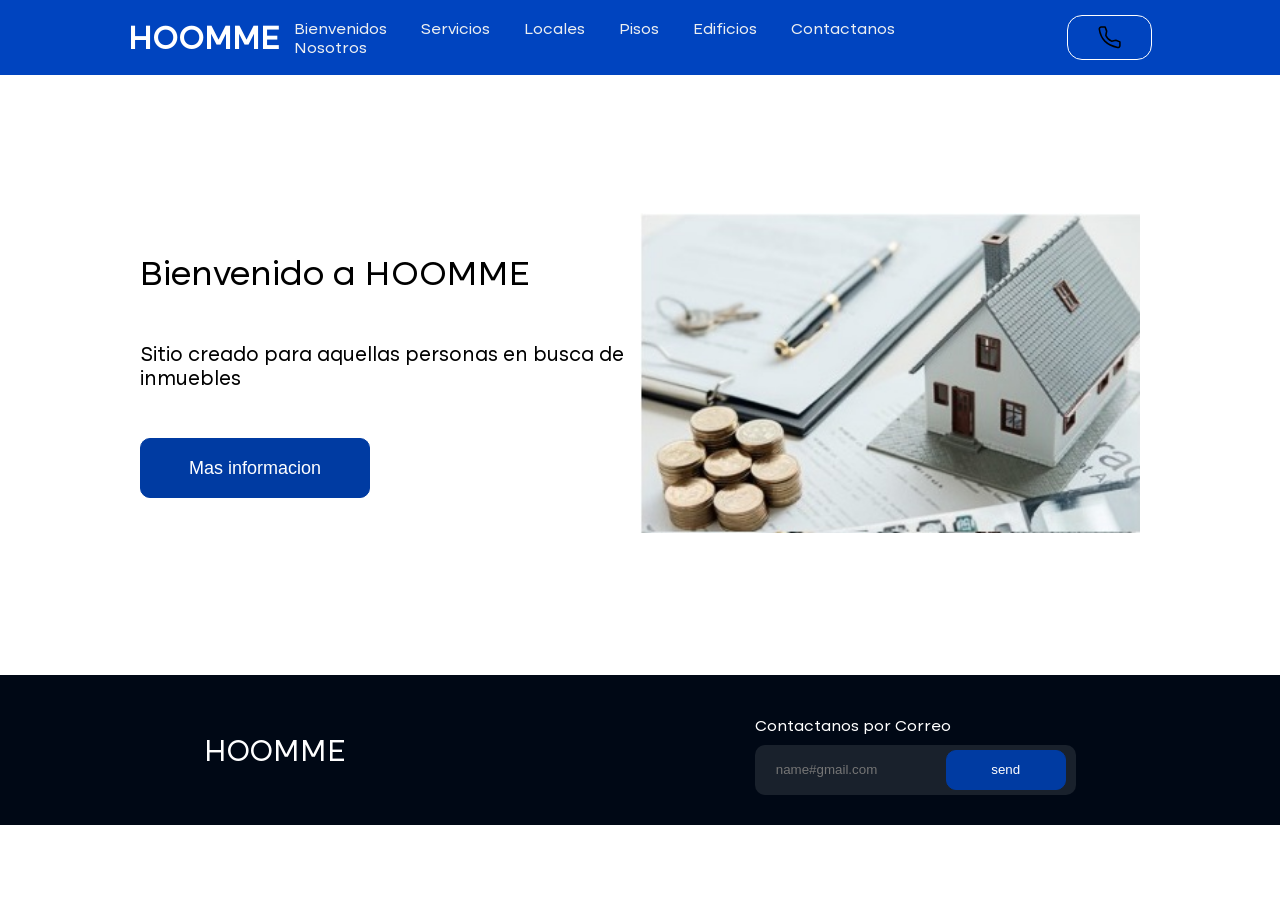
<file: ventaCasas/index.html>
<!DOCTYPE html>
<html lang="en">
<head>
    <meta charset="UTF-8">
    <meta name="viewport" content="width=device-width, initial-scale=1.0">
    <title>HOOMME</title>
    <link rel="stylesheet" href="src/controlador/css/style.css">
    <link rel="stylesheet" href="src/controlador/css/style_cuerpo.css">
    <link rel="stylesheet" href="src/controlador/css/fuente.css">
    <link rel="shortcut icon" href="src/controlador/img/casa.ico" type="image/x-icon">
</head>
<body>
    <header class="header">
        <div class="logo">
            <h1>HOOMME</h1>
        </div>
        <nav>
            <ul class="nav-links">
                <li><a href="index.html">Bienvenidos</a></li>
                <li><a href="src/vistas/servicios.html">Servicios</a></li>
                <li><a href="src/vistas/locales.html">Locales</a></li>
                <li><a href="src/vistas/pisos.html">Pisos</a></li>
                <li><a href="src/vistas/edificios.html">Edificios</a></li>
                <li><a href="src/vistas/contactanos.html">Contactanos</a></li>
                <li><a href="src/vistas/nosotros.html">Nosotros</a></li>
            </ul>

        </nav>
        <a href="" ><div class="btn"><img src="src/controlador/img/9042869_phone_icon.svg" width="25px"></div></a>
    </header>
    <div class="cuerpo">
        <div class="informacion">
            <p class="titulo">Bienvenido a HOOMME</p>
            <br><br>
            <p>Sitio creado para aquellas personas en busca de inmuebles</p>
            <br><br>
            <a href="#"><input type="submit" value="Mas informacion" class="submit_btn"></a>
        </div>
        <div class="informacion_imagen"><img src="src/controlador/img/casa.jpg" width="500px"></div>
    </div>
    <footer>
        <p class="titulo">HOOMME</p>
        <div>
            <p class="Contactanos">Contactanos por Correo</p>
            <div class="correo">
                <input type="text" placeholder="name#gmail.com" class="correo_usuario">
                <input type="submit" value="send" class="enviar">
            </div>
            
        </div>
    </footer>
</body>
</html>
</file>
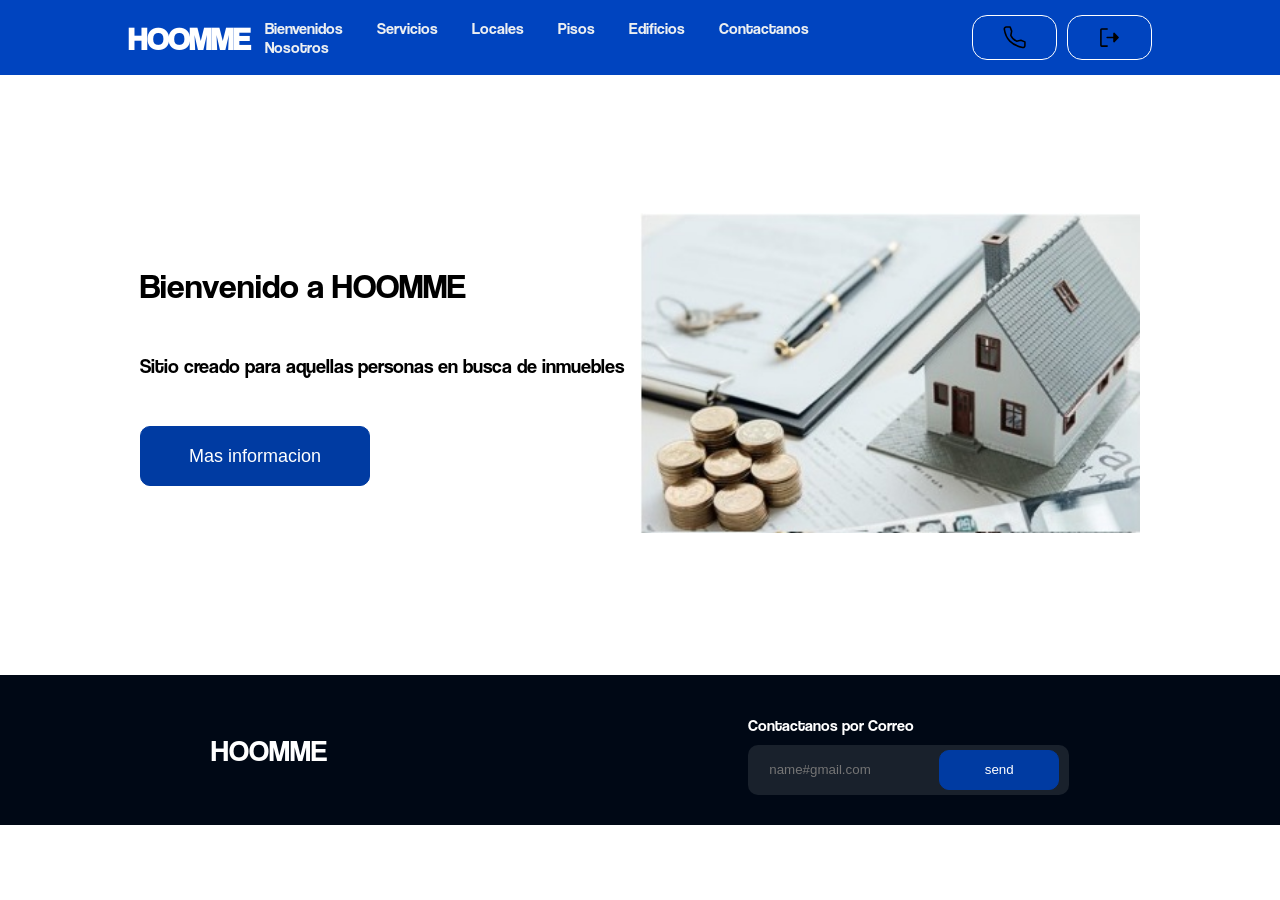
<file: ventaCasas/src/vistas/bienvenidos.html>
<!DOCTYPE html>
<html lang="en">
<head>
    <meta charset="UTF-8">
    <meta name="viewport" content="width=device-width, initial-scale=1.0">
    <title>HOOMME</title>
    <link rel="stylesheet" href="../controlador/css/style.css">
    <link rel="stylesheet" href="../controlador/css/style_cuerpo.css">
    <link rel="stylesheet" href="../controlador/css/font.css">
    <link rel="shortcut icon" href="../controlador/img/casa.ico" type="image/x-icon">
    <style>
        .logo a{
            text-decoration: none;
            color: white;
        }
    </style>
</head>
<body>
    <header class="header">
        <div class="logo">
            <a href="index.php"><h1>HOOMME</h1></a>
        </div>
        <nav>
            <ul class="nav-links">
                <li><a href="bienvenidos.html">Bienvenidos</a></li>
                <li><a href="servicios.html">Servicios</a></li>
                <li><a href="locales.php">Locales</a></li>
                <li><a href="pisos.php">Pisos</a></li>
                <li><a href="edificios.php">Edificios</a></li>
                <li><a href="contactanos.php">Contactanos</a></li>
                <li><a href="nosotros.html">Nosotros</a></li>
            </ul>

        </nav>
        <a href="" ><div class="btn" style="margin-right: 10px;"><img src="../controlador/img/9042869_phone_icon.svg" width="25px"></div></a>
        <a href="../controlador/cerrarsesion.php" ><div class="btn"><img src="../controlador/img/out.svg" width="25px"></div></a>

    </header>
    <div class="cuerpo">
        <div class="informacion">
            <p class="titulo">Bienvenido a HOOMME</p>
            <br><br>
            <p>Sitio creado para aquellas personas en busca de inmuebles</p>
            <br><br>
            <a href="#"><input type="submit" value="Mas informacion" class="submit_btn"></a>
        </div>
        <div class="informacion_imagen"><img src="../controlador/img/casa.jpg" width="500px"></div>
    </div>
    <footer>
        <p class="titulo">HOOMME</p>
        <div>
            <p class="Contactanos">Contactanos por Correo</p>
            <div class="correo">
                <input type="text" placeholder="name#gmail.com" class="correo_usuario">
                <input type="submit" value="send" class="enviar">
            </div>
            
        </div>
    </footer>
</body>
</html>
</file>
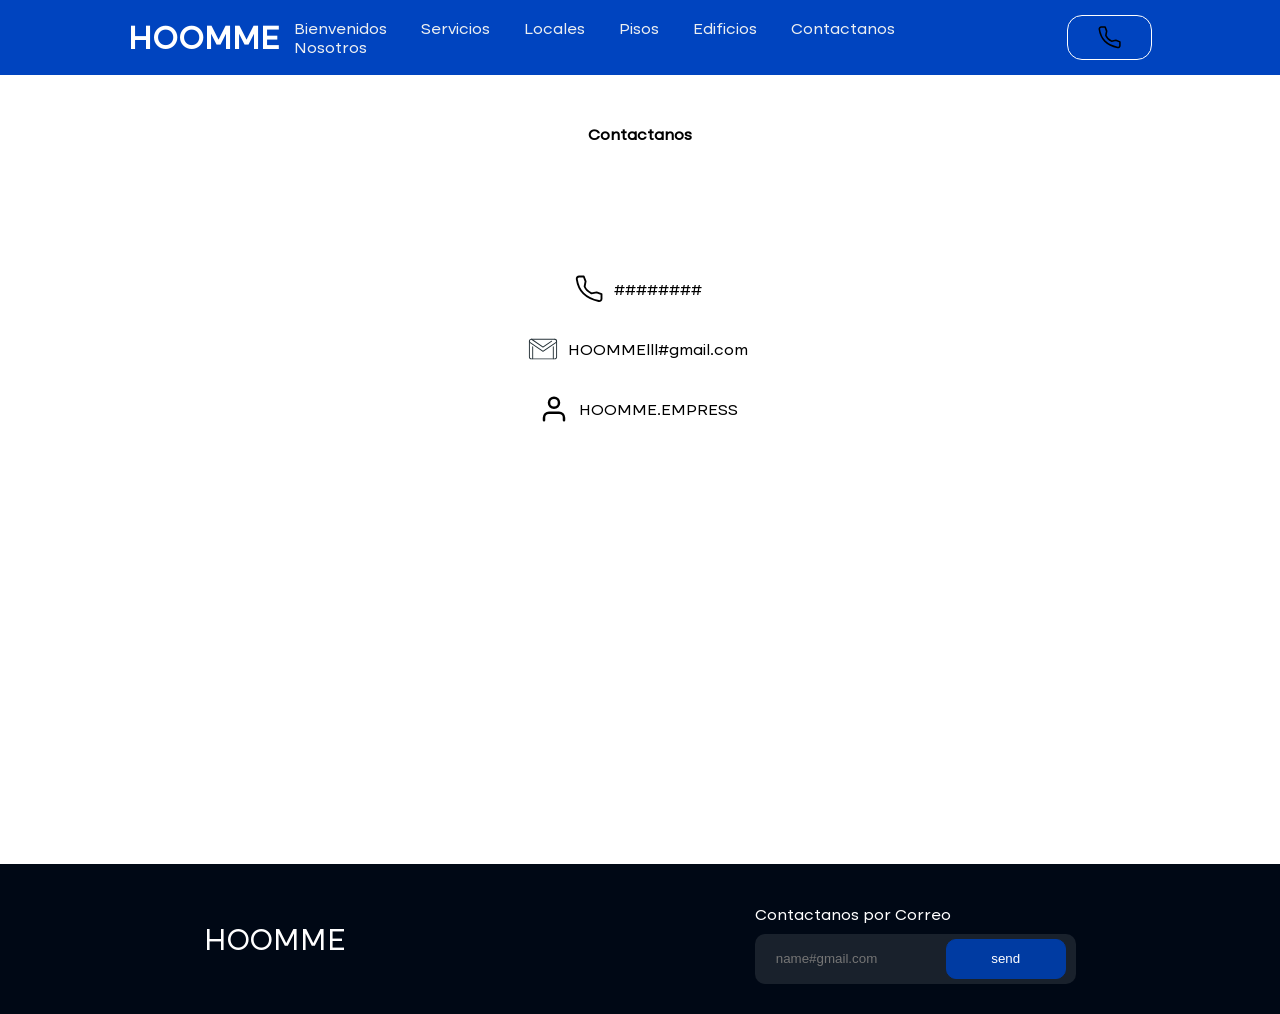
<file: ventaCasas/src/vistas/contactanos.html>
<!DOCTYPE html>
<html lang="es">
<head>
    <meta charset="UTF-8">
    <meta name="viewport" content="width=device-width, initial-scale=1.0">
    <title>HOOMME</title>
    <link rel="stylesheet" href="../controlador/css/style.css">
    <link rel="stylesheet" href="../controlador/css/style_servicios.css">
    <link rel="stylesheet" href="../controlador/css/fuente.css">
    <link rel="shortcut icon" href="../controlador/img/casa.ico" type="image/x-icon">
    <style>
        .cuerpo{
            height: 570px;
        }
        .contenedor_contacto{
            display: flex;
            justify-content: center;
            align-items: center;
            width: 95%;
            margin: 30px;
        }
        .contenedor_contacto img{
            margin-right: 10px;
        }
        .cuerpo{
            display: inline-block;
        }
    </style>
</head>
<body>
    <header class="header">
        <div class="logo">
            <h1>HOOMME</h1>
        </div>
        <nav>
            <ul class="nav-links">
                <li><a href="../../index.html">Bienvenidos</a></li>
                <li><a href="servicios.html">Servicios</a></li>
                <li><a href="locales.html">Locales</a></li>
                <li><a href="pisos.html">Pisos</a></li>
                <li><a href="edificios.html">Edificios</a></li>
                <li><a href="contactanos.html">Contactanos</a></li>
                <li><a href="nosotros.html">Nosotros</a></li>
            </ul>

        </nav>
        <a href="" ><div class="btn"><img src="../controlador/img/9042869_phone_icon.svg" width="25px"></div></a>
    </header>
    <div class="titulo_pagina">
        <center>
            <b>Contactanos</b>
        </center>
        
    </div>
    <div class="cuerpo">
        
        <div class="contenedor_contacto">
            <img src="../controlador/img/9042869_phone_icon.svg" width="30px">
            <p>########</p>
        </div>
        <div class="contenedor_contacto">
            <img src="../controlador/img/email.svg" width="30px">
            <p>HOOMMElll#gmail.com</p>
        </div>
        <div class="contenedor_contacto">
            <img src="../controlador/img/user.svg" width="30px">
            <p>HOOMME.EMPRESS</p>
        </div>
        
    </div>
    <footer>
        <p class="titulo">HOOMME</p>
        <div>
            <p class="Contactanos">Contactanos por Correo</p>
            <div class="correo">
                <input type="text" placeholder="name#gmail.com" class="correo_usuario">
                <input type="submit" value="send" class="enviar">
            </div>
            
        </div>
    </footer>
</body>
</html>
</file>
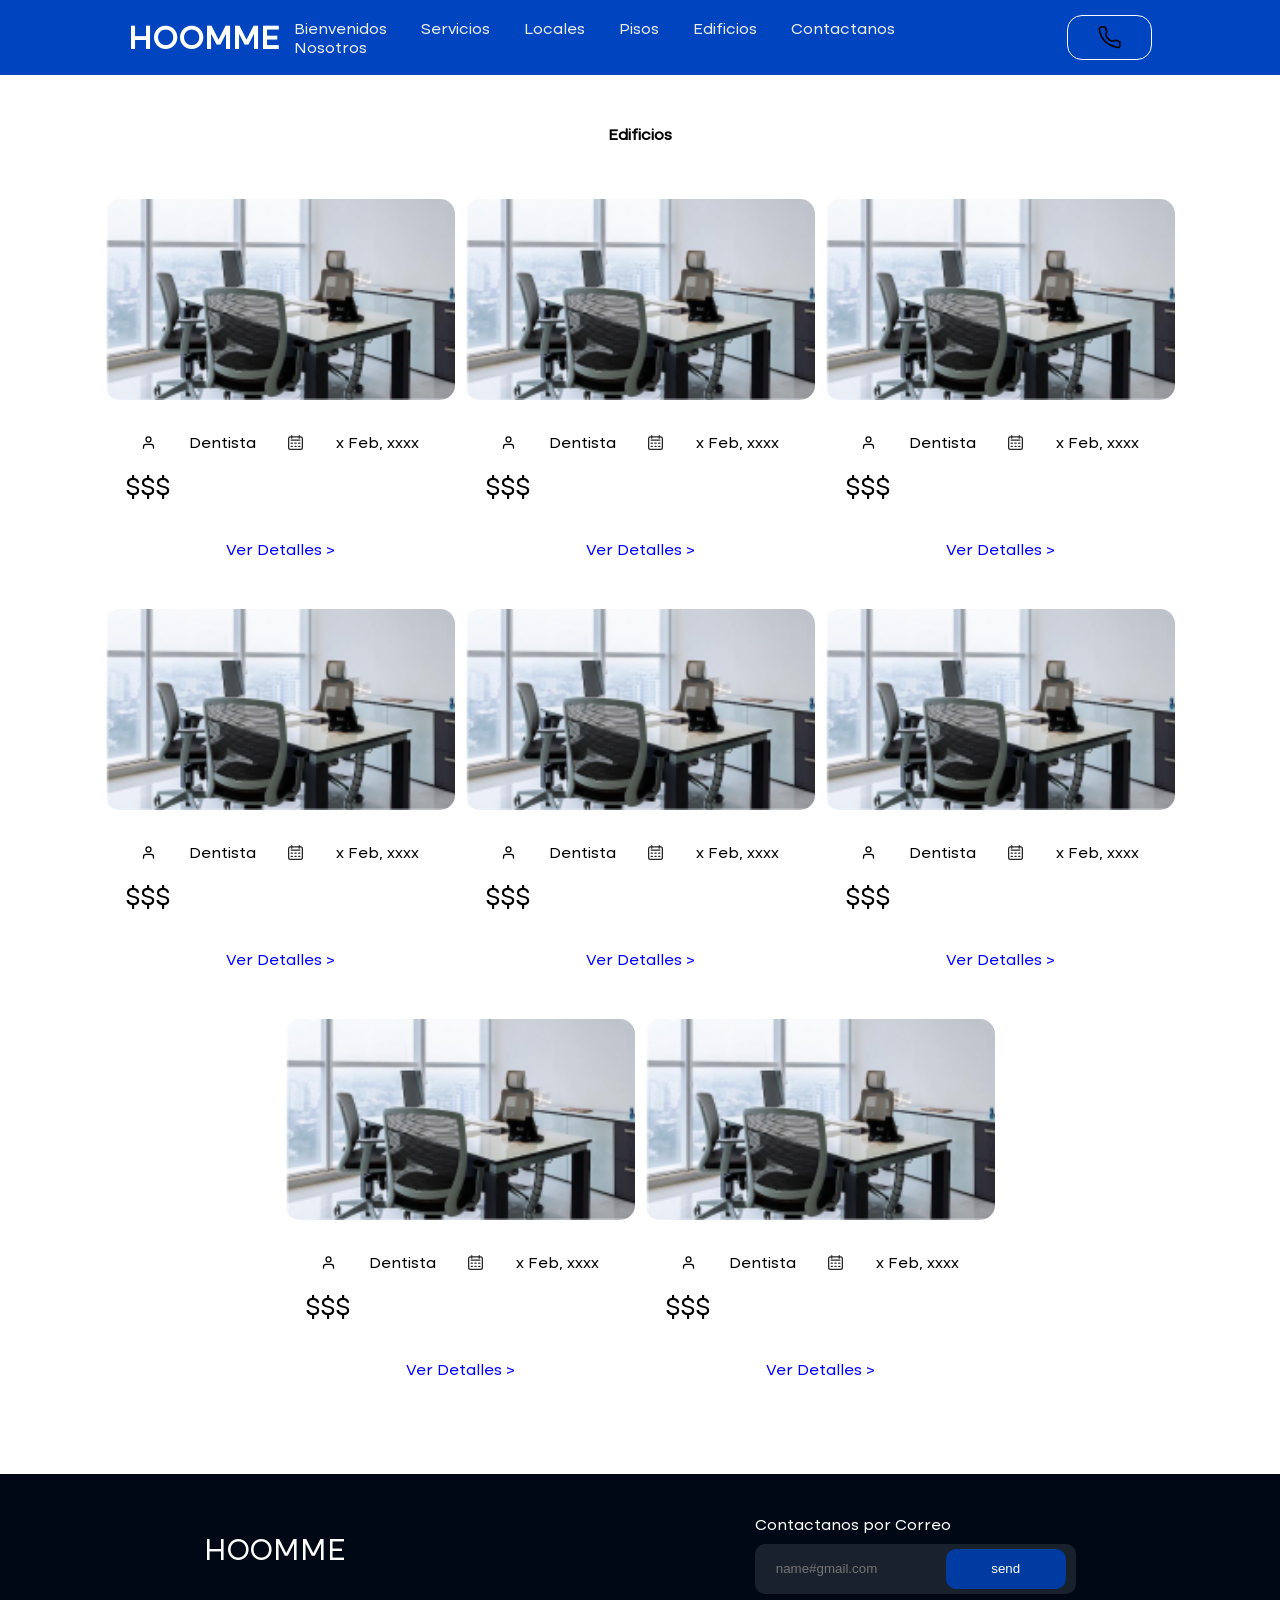
<file: ventaCasas/src/vistas/edificios.html>
<!DOCTYPE html>
<html lang="es">
<head>
    <meta charset="UTF-8">
    <meta name="viewport" content="width=device-width, initial-scale=1.0">
    <title>HOOMME</title>
    <link rel="stylesheet" href="../controlador/css/style.css">
    <link rel="stylesheet" href="../controlador/css/style_servicios.css">
    <link rel="stylesheet" href="../controlador/css/fuente.css">
    <link rel="shortcut icon" href="../controlador/img/casa.ico" type="image/x-icon">
    <style>
        .informacion_carta{
            display: flex;
            justify-content: space-around;
            align-items: center;
        }
        .titulo_local{
            font-size: 25px;
        }
        .informacion{
            margin: 10px 20px 10px 20px;
        }
        .carta{
            border-radius: 15px;
        }
        .carta_img{
            border-radius: 15px;
        }
        .carta:hover{
            background-color: lightgray;
            transition: .5s;
        }
    </style>
</head>
<body>
    <header class="header">
        <div class="logo">
            <h1>HOOMME</h1>
        </div>
        <nav>
            <ul class="nav-links">
                <li><a href="../../index.html">Bienvenidos</a></li>
                <li><a href="servicios.html">Servicios</a></li>
                <li><a href="locales.html">Locales</a></li>
                <li><a href="pisos.html">Pisos</a></li>
                <li><a href="edificios.html">Edificios</a></li>
                <li><a href="contactanos.html">Contactanos</a></li>
                <li><a href="nosotros.html">Nosotros</a></li>
            </ul>

        </nav>
        <a href="" ><div class="btn"><img src="../controlador/img/9042869_phone_icon.svg" width="25px"></div></a>
    </header>
    <div class="titulo_pagina">
        <center>
            <b>Edificios</b>
        </center>
        
    </div>
    <div class="cuerpo">
        <div class="cartas">
            <div class="carta">
                <img class="carta_img" src="../controlador/img/ofi1.png" width="350px">
                <br><br>
                <div class="informacion">
                    <div class="informacion_carta">
                        <img src="../controlador/img/user.svg" width="15px">
                        <p>Dentista</p>
                        <img src="../controlador/img/calendar.svg" width="15px">
                        <p>x Feb, xxxx</p>
                    </div>
                    <br>
                    <p class="titulo_local">$$$</p>
                    <br><br>
                    <center><a class="detalles" href="">Ver Detalles ></a></center>
                </div>
                
            </div>
        </div>
        <div class="cartas">
            <div class="carta">
                <img class="carta_img" src="../controlador/img/ofi1.png" width="350px">
                <br><br>
                <div class="informacion">
                    <div class="informacion_carta">
                        <img src="../controlador/img/user.svg" width="15px">
                        <p>Dentista</p>
                        <img src="../controlador/img/calendar.svg" width="15px">
                        <p>x Feb, xxxx</p>
                    </div>
                    <br>
                    <p class="titulo_local">$$$</p>
                    <br><br>
                    <center><a class="detalles" href="">Ver Detalles ></a></center>
                </div>
                
            </div>
        </div>
        <div class="cartas">
            <div class="carta">
                <img class="carta_img" src="../controlador/img/ofi1.png" width="350px">
                <br><br>
                <div class="informacion">
                    <div class="informacion_carta">
                        <img src="../controlador/img/user.svg" width="15px">
                        <p>Dentista</p>
                        <img src="../controlador/img/calendar.svg" width="15px">
                        <p>x Feb, xxxx</p>
                    </div>
                    <br>
                    <p class="titulo_local">$$$</p>
                    <br><br>
                    <center><a class="detalles" href="">Ver Detalles ></a></center>
                </div>
                
            </div>
        </div>
        <div class="cartas">
            <div class="carta">
                <img class="carta_img" src="../controlador/img/ofi1.png" width="350px">
                <br><br>
                <div class="informacion">
                    <div class="informacion_carta">
                        <img src="../controlador/img/user.svg" width="15px">
                        <p>Dentista</p>
                        <img src="../controlador/img/calendar.svg" width="15px">
                        <p>x Feb, xxxx</p>
                    </div>
                    <br>
                    <p class="titulo_local">$$$</p>
                    <br><br>
                    <center><a class="detalles" href="">Ver Detalles ></a></center>
                </div>
                
            </div>
        </div>
        <div class="cartas">
            <div class="carta">
                <img class="carta_img" src="../controlador/img/ofi1.png" width="350px">
                <br><br>
                <div class="informacion">
                    <div class="informacion_carta">
                        <img src="../controlador/img/user.svg" width="15px">
                        <p>Dentista</p>
                        <img src="../controlador/img/calendar.svg" width="15px">
                        <p>x Feb, xxxx</p>
                    </div>
                    <br>
                    <p class="titulo_local">$$$</p>
                    <br><br>
                    <center><a class="detalles" href="">Ver Detalles ></a></center>
                </div>
                
            </div>
        </div>
        <div class="cartas">
            <div class="carta">
                <img class="carta_img" src="../controlador/img/ofi1.png" width="350px">
                <br><br>
                <div class="informacion">
                    <div class="informacion_carta">
                        <img src="../controlador/img/user.svg" width="15px">
                        <p>Dentista</p>
                        <img src="../controlador/img/calendar.svg" width="15px">
                        <p>x Feb, xxxx</p>
                    </div>
                    <br>
                    <p class="titulo_local">$$$</p>
                    <br><br>
                    <center><a class="detalles" href="">Ver Detalles ></a></center>
                </div>
                
            </div>
        </div>
        <div class="cartas">
            <div class="carta">
                <img class="carta_img" src="../controlador/img/ofi1.png" width="350px">
                <br><br>
                <div class="informacion">
                    <div class="informacion_carta">
                        <img src="../controlador/img/user.svg" width="15px">
                        <p>Dentista</p>
                        <img src="../controlador/img/calendar.svg" width="15px">
                        <p>x Feb, xxxx</p>
                    </div>
                    <br>
                    <p class="titulo_local">$$$</p>
                    <br><br>
                    <center><a class="detalles" href="">Ver Detalles ></a></center>
                </div>
                
            </div>
        </div>
        <div class="cartas">
            <div class="carta">
                <img class="carta_img" src="../controlador/img/ofi1.png" width="350px">
                <br><br>
                <div class="informacion">
                    <div class="informacion_carta">
                        <img src="../controlador/img/user.svg" width="15px">
                        <p>Dentista</p>
                        <img src="../controlador/img/calendar.svg" width="15px">
                        <p>x Feb, xxxx</p>
                    </div>
                    <br>
                    <p class="titulo_local">$$$</p>
                    <br><br>
                    <center><a class="detalles" href="">Ver Detalles ></a></center>
                </div>
                
            </div>
        </div>

        
    </div>
    <footer>
        <p class="titulo">HOOMME</p>
        <div>
            <p class="Contactanos">Contactanos por Correo</p>
            <div class="correo">
                <input type="text" placeholder="name#gmail.com" class="correo_usuario">
                <input type="submit" value="send" class="enviar">
            </div>
            
        </div>
    </footer>
</body>
</html>
</file>
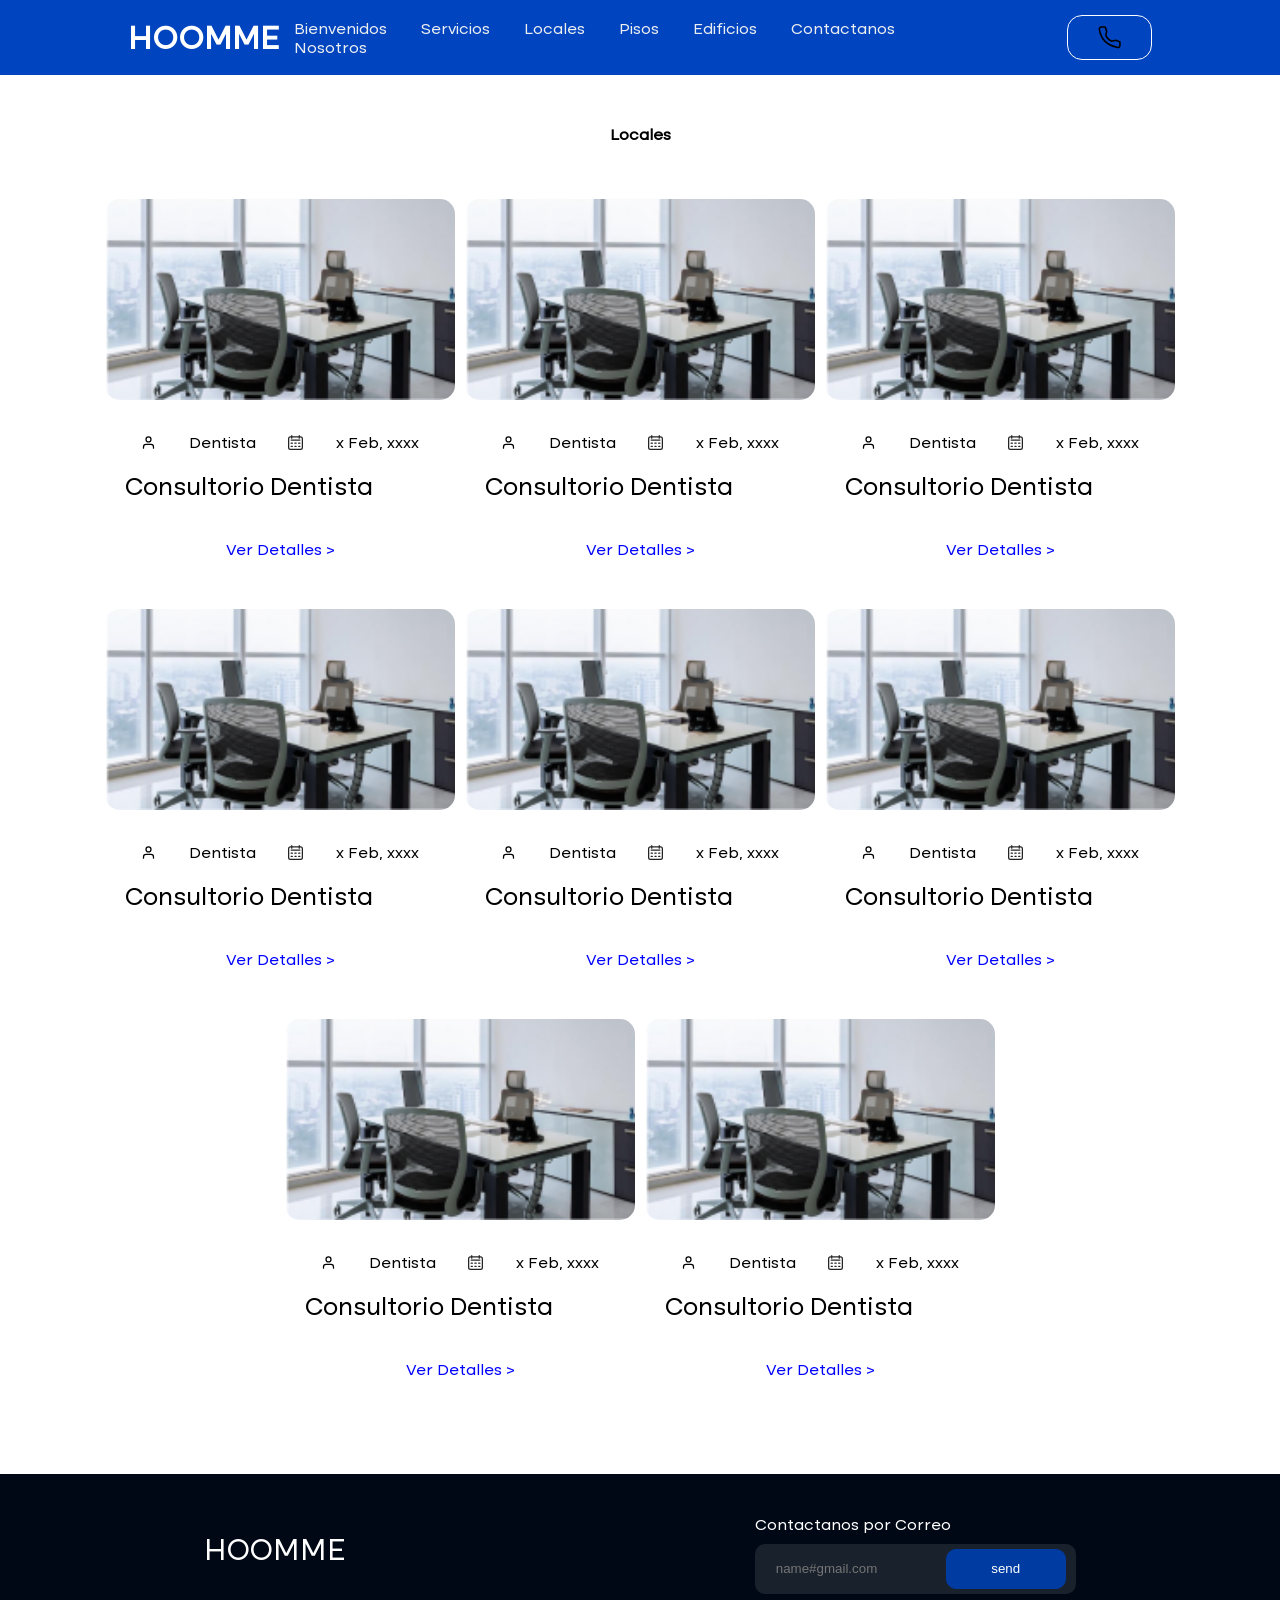
<file: ventaCasas/src/vistas/locales.html>
<!DOCTYPE html>
<html lang="es">
<head>
    <meta charset="UTF-8">
    <meta name="viewport" content="width=device-width, initial-scale=1.0">
    <title>HOOMME</title>
    <link rel="stylesheet" href="../controlador/css/style.css">
    <link rel="stylesheet" href="../controlador/css/style_servicios.css">
    <link rel="stylesheet" href="../controlador/css/fuente.css">
    <link rel="shortcut icon" href="../controlador/img/casa.ico" type="image/x-icon">
    <style>
        .informacion_carta{
            display: flex;
            justify-content: space-around;
            align-items: center;
        }
        .titulo_local{
            font-size: 25px;
        }
        .informacion{
            margin: 10px 20px 10px 20px;
        }
        .carta{
            border-radius: 15px;
        }
        .carta_img{
            border-radius: 15px;
        }
        .carta:hover{
            background-color: lightgray;
            transition: .5s;
        }
    </style>
</head>
<body>
    <header class="header">
        <div class="logo">
            <h1>HOOMME</h1>
        </div>
        <nav>
            <ul class="nav-links">
                <li><a href="../../index.html">Bienvenidos</a></li>
                <li><a href="servicios.html">Servicios</a></li>
                <li><a href="locales.html">Locales</a></li>
                <li><a href="pisos.html">Pisos</a></li>
                <li><a href="edificios.html">Edificios</a></li>
                <li><a href="contactanos.html">Contactanos</a></li>
                <li><a href="nosotros.html">Nosotros</a></li>
            </ul>

        </nav>
        <a href="" ><div class="btn"><img src="../controlador/img/9042869_phone_icon.svg" width="25px"></div></a>
    </header>
    <div class="titulo_pagina">
        <center>
            <b>Locales</b>
        </center>
        
    </div>
    <div class="cuerpo">
        <div class="cartas">
            <div class="carta">
                <img class="carta_img" src="../controlador/img/ofi1.png" width="350px">
                <br><br>
                <div class="informacion">
                    <div class="informacion_carta">
                        <img src="../controlador/img/user.svg" width="15px">
                        <p>Dentista</p>
                        <img src="../controlador/img/calendar.svg" width="15px">
                        <p>x Feb, xxxx</p>
                    </div>
                    <br>
                    <p class="titulo_local">Consultorio Dentista</p>
                    <br><br>
                    <center><a class="detalles" href="">Ver Detalles ></a></center>
                </div>
                
            </div>
        </div>
        <div class="cartas">
            <div class="carta">
                <img class="carta_img" src="../controlador/img/ofi1.png" width="350px">
                <br><br>
                <div class="informacion">
                    <div class="informacion_carta">
                        <img src="../controlador/img/user.svg" width="15px">
                        <p>Dentista</p>
                        <img src="../controlador/img/calendar.svg" width="15px">
                        <p>x Feb, xxxx</p>
                    </div>
                    <br>
                    <p class="titulo_local">Consultorio Dentista</p>
                    <br><br>
                    <center><a class="detalles" href="">Ver Detalles ></a></center>
                </div>
                
            </div>
        </div>
        <div class="cartas">
            <div class="carta">
                <img class="carta_img" src="../controlador/img/ofi1.png" width="350px">
                <br><br>
                <div class="informacion">
                    <div class="informacion_carta">
                        <img src="../controlador/img/user.svg" width="15px">
                        <p>Dentista</p>
                        <img src="../controlador/img/calendar.svg" width="15px">
                        <p>x Feb, xxxx</p>
                    </div>
                    <br>
                    <p class="titulo_local">Consultorio Dentista</p>
                    <br><br>
                    <center><a class="detalles" href="">Ver Detalles ></a></center>
                </div>
                
            </div>
        </div>
        <div class="cartas">
            <div class="carta">
                <img class="carta_img" src="../controlador/img/ofi1.png" width="350px">
                <br><br>
                <div class="informacion">
                    <div class="informacion_carta">
                        <img src="../controlador/img/user.svg" width="15px">
                        <p>Dentista</p>
                        <img src="../controlador/img/calendar.svg" width="15px">
                        <p>x Feb, xxxx</p>
                    </div>
                    <br>
                    <p class="titulo_local">Consultorio Dentista</p>
                    <br><br>
                    <center><a class="detalles" href="">Ver Detalles ></a></center>
                </div>
                
            </div>
        </div>
        <div class="cartas">
            <div class="carta">
                <img class="carta_img" src="../controlador/img/ofi1.png" width="350px">
                <br><br>
                <div class="informacion">
                    <div class="informacion_carta">
                        <img src="../controlador/img/user.svg" width="15px">
                        <p>Dentista</p>
                        <img src="../controlador/img/calendar.svg" width="15px">
                        <p>x Feb, xxxx</p>
                    </div>
                    <br>
                    <p class="titulo_local">Consultorio Dentista</p>
                    <br><br>
                    <center><a class="detalles" href="">Ver Detalles ></a></center>
                </div>
                
            </div>
        </div>
        <div class="cartas">
            <div class="carta">
                <img class="carta_img" src="../controlador/img/ofi1.png" width="350px">
                <br><br>
                <div class="informacion">
                    <div class="informacion_carta">
                        <img src="../controlador/img/user.svg" width="15px">
                        <p>Dentista</p>
                        <img src="../controlador/img/calendar.svg" width="15px">
                        <p>x Feb, xxxx</p>
                    </div>
                    <br>
                    <p class="titulo_local">Consultorio Dentista</p>
                    <br><br>
                    <center><a class="detalles" href="">Ver Detalles ></a></center>
                </div>
                
            </div>
        </div>
        <div class="cartas">
            <div class="carta">
                <img class="carta_img" src="../controlador/img/ofi1.png" width="350px">
                <br><br>
                <div class="informacion">
                    <div class="informacion_carta">
                        <img src="../controlador/img/user.svg" width="15px">
                        <p>Dentista</p>
                        <img src="../controlador/img/calendar.svg" width="15px">
                        <p>x Feb, xxxx</p>
                    </div>
                    <br>
                    <p class="titulo_local">Consultorio Dentista</p>
                    <br><br>
                    <center><a class="detalles" href="">Ver Detalles ></a></center>
                </div>
                
            </div>
        </div>
        <div class="cartas">
            <div class="carta">
                <img class="carta_img" src="../controlador/img/ofi1.png" width="350px">
                <br><br>
                <div class="informacion">
                    <div class="informacion_carta">
                        <img src="../controlador/img/user.svg" width="15px">
                        <p>Dentista</p>
                        <img src="../controlador/img/calendar.svg" width="15px">
                        <p>x Feb, xxxx</p>
                    </div>
                    <br>
                    <p class="titulo_local">Consultorio Dentista</p>
                    <br><br>
                    <center><a class="detalles" href="">Ver Detalles ></a></center>
                </div>
                
            </div>
        </div>

        
    </div>
    <footer>
        <p class="titulo">HOOMME</p>
        <div>
            <p class="Contactanos">Contactanos por Correo</p>
            <div class="correo">
                <input type="text" placeholder="name#gmail.com" class="correo_usuario">
                <input type="submit" value="send" class="enviar">
            </div>
            
        </div>
    </footer>
</body>
</html>
</file>
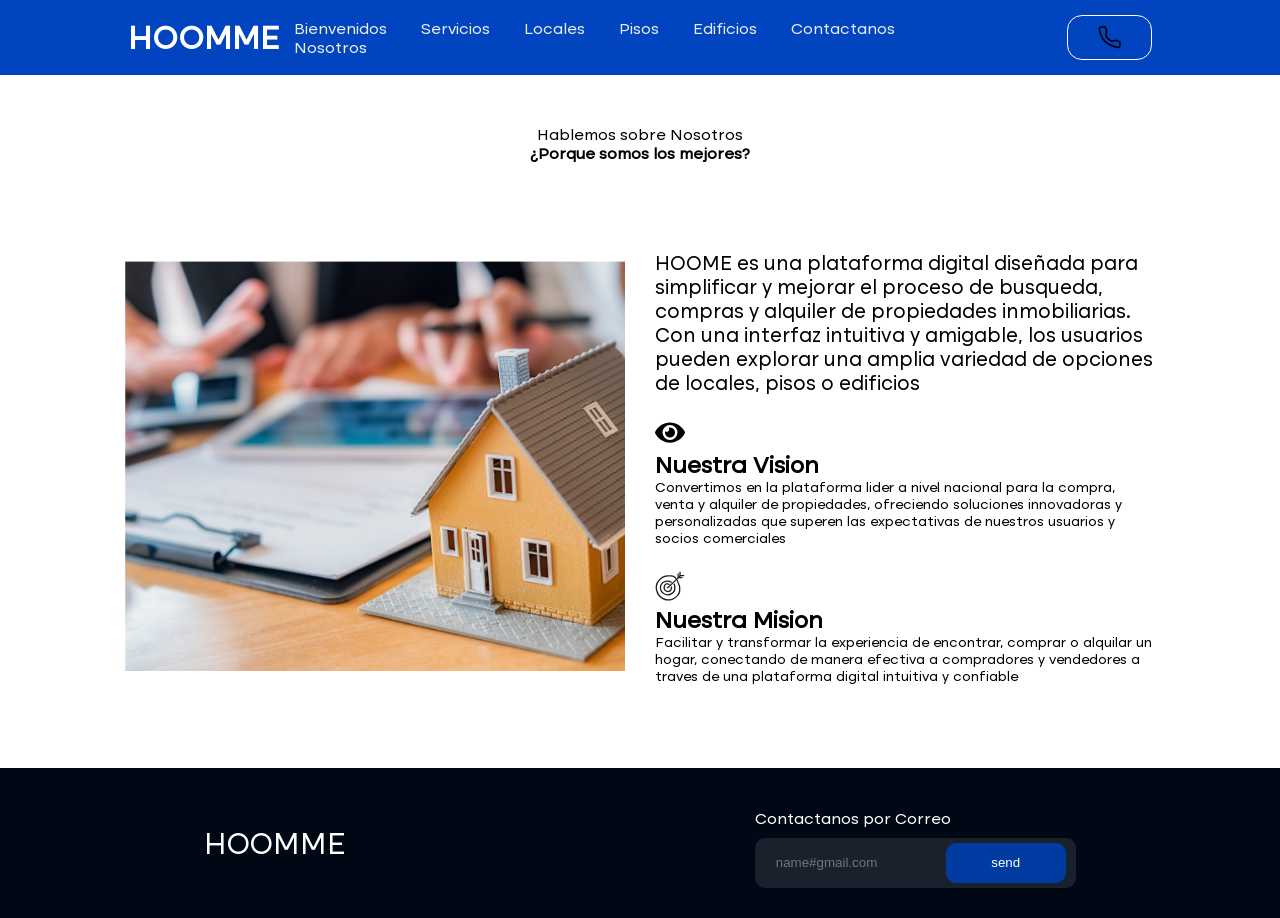
<file: ventaCasas/src/vistas/nosotros.html>
<!DOCTYPE html>
<html lang="es">
<head>
    <meta charset="UTF-8">
    <meta name="viewport" content="width=device-width, initial-scale=1.0">
    <title>HOOMME</title>
    <link rel="stylesheet" href="../controlador/css/style.css">
    <link rel="stylesheet" href="../controlador/css/style_cuerpo.css">
    <link rel="stylesheet" href="../controlador/css/fuente.css">
    <link rel="shortcut icon" href="../controlador/img/casa.ico" type="image/x-icon">
    <style>
        .titulo_pagina{
            margin: 50px 0px 5px 0px;
        }
        .informacion{
            margin-left: 30px;
        }
        .vision_mision p{
            font-size: 14px;
        }
    </style>
</head>
<body>
    <header class="header">
        <div class="logo">
            <h1>HOOMME</h1>
        </div>
        <nav>
            <ul class="nav-links">
                <li><a href="../../index.html">Bienvenidos</a></li>
                <li><a href="servicios.html">Servicios</a></li>
                <li><a href="locales.html">Locales</a></li>
                <li><a href="pisos.html">Pisos</a></li>
                <li><a href="edificios.html">Edificios</a></li>
                <li><a href="contactanos.html">Contactanos</a></li>
                <li><a href="nosotros.html">Nosotros</a></li>
            </ul>

        </nav>
        <a href="" ><div class="btn"><img src="../controlador/img/9042869_phone_icon.svg" width="25px"></div></a>
    </header>
    <div class="titulo_pagina">
        <center>
            <p>Hablemos sobre Nosotros</p>
            <b>¿Porque somos los mejores?</b>
        </center>
        
    </div>
    <div class="cuerpo">
        <div class="informacion_imagen"><img src="../controlador/img/nosotros.png" width="500px"></div>
        <div class="informacion">
            
            <p>HOOME es una plataforma digital diseñada para simplificar y mejorar el proceso de busqueda, compras y alquiler de propiedades inmobiliarias. Con una interfaz intuitiva y amigable, los usuarios pueden explorar una amplia variedad de opciones de locales, pisos o edificios</p>
            <br>
            <div class="vision_mision">
                <img src="../controlador/img/vision.svg" width="30px">
                <h3>Nuestra Vision</h3>
                <p>Convertimos en la plataforma lider a nivel nacional para la compra, venta y alquiler de propiedades, ofreciendo soluciones innovadoras y personalizadas que superen las expectativas de nuestros usuarios y socios comerciales</p>
            </div>
            <br>
            <div class="vision_mision">
                <img src="../controlador/img/mision.svg" width="30px">
                <h3>Nuestra Mision</h3>
                <p>Facilitar y transformar la experiencia de encontrar, comprar o alquilar un hogar, conectando de manera efectiva a compradores y vendedores a traves de una plataforma digital intuitiva y confiable</p>
            </div>
        </div>
        
    </div>
    <footer>
        <p class="titulo">HOOMME</p>
        <div>
            <p class="Contactanos">Contactanos por Correo</p>
            <div class="correo">
                <input type="text" placeholder="name#gmail.com" class="correo_usuario">
                <input type="submit" value="send" class="enviar">
            </div>
            
        </div>
    </footer>
</body>
</html>
</file>
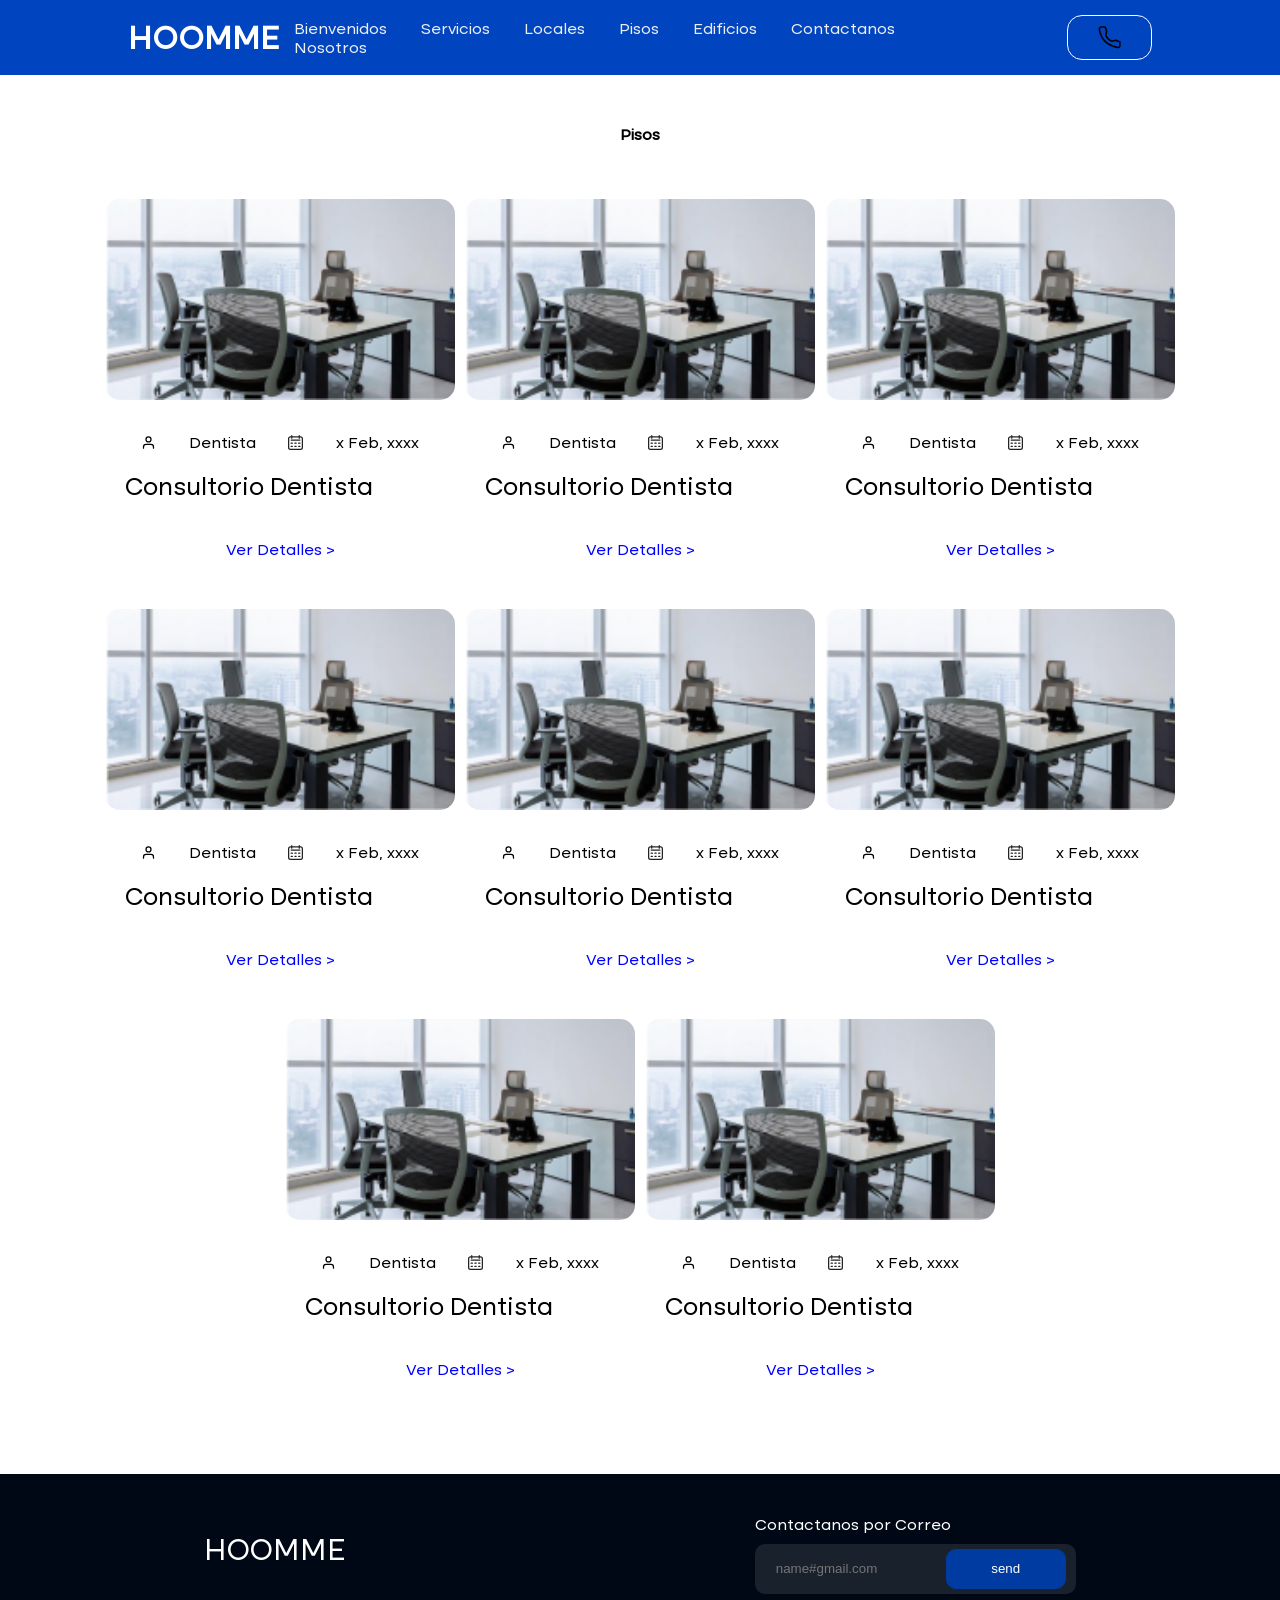
<file: ventaCasas/src/vistas/pisos.html>
<!DOCTYPE html>
<html lang="es">
<head>
    <meta charset="UTF-8">
    <meta name="viewport" content="width=device-width, initial-scale=1.0">
    <title>HOOMME</title>
    <link rel="stylesheet" href="../controlador/css/style.css">
    <link rel="stylesheet" href="../controlador/css/style_servicios.css">
    <link rel="stylesheet" href="../controlador/css/fuente.css">
    <link rel="shortcut icon" href="../controlador/img/casa.ico" type="image/x-icon">
    <style>
        .informacion_carta{
            display: flex;
            justify-content: space-around;
            align-items: center;
        }
        .titulo_local{
            font-size: 25px;
        }
        .informacion{
            margin: 10px 20px 10px 20px;
        }
        .carta{
            border-radius: 15px;
        }
        .carta_img{
            border-radius: 15px;
        }
        .carta:hover{
            background-color: lightgray;
            transition: .5s;
        }
    </style>
</head>
<body>
    <header class="header">
        <div class="logo">
            <h1>HOOMME</h1>
        </div>
        <nav>
            <ul class="nav-links">
                <li><a href="../../index.html">Bienvenidos</a></li>
                <li><a href="servicios.html">Servicios</a></li>
                <li><a href="locales.html">Locales</a></li>
                <li><a href="pisos.html">Pisos</a></li>
                <li><a href="edificios.html">Edificios</a></li>
                <li><a href="contactanos.html">Contactanos</a></li>
                <li><a href="nosotros.html">Nosotros</a></li>
            </ul>

        </nav>
        <a href="" ><div class="btn"><img src="../controlador/img/9042869_phone_icon.svg" width="25px"></div></a>
    </header>
    <div class="titulo_pagina">
        <center>
            <b>Pisos</b>
        </center>
        
    </div>
    <div class="cuerpo">
        <div class="cartas">
            <div class="carta">
                <img class="carta_img" src="../controlador/img/ofi1.png" width="350px">
                <br><br>
                <div class="informacion">
                    <div class="informacion_carta">
                        <img src="../controlador/img/user.svg" width="15px">
                        <p>Dentista</p>
                        <img src="../controlador/img/calendar.svg" width="15px">
                        <p>x Feb, xxxx</p>
                    </div>
                    <br>
                    <p class="titulo_local">Consultorio Dentista</p>
                    <br><br>
                    <center><a class="detalles" href="">Ver Detalles ></a></center>
                </div>
                
            </div>
        </div>
        <div class="cartas">
            <div class="carta">
                <img class="carta_img" src="../controlador/img/ofi1.png" width="350px">
                <br><br>
                <div class="informacion">
                    <div class="informacion_carta">
                        <img src="../controlador/img/user.svg" width="15px">
                        <p>Dentista</p>
                        <img src="../controlador/img/calendar.svg" width="15px">
                        <p>x Feb, xxxx</p>
                    </div>
                    <br>
                    <p class="titulo_local">Consultorio Dentista</p>
                    <br><br>
                    <center><a class="detalles" href="">Ver Detalles ></a></center>
                </div>
                
            </div>
        </div>
        <div class="cartas">
            <div class="carta">
                <img class="carta_img" src="../controlador/img/ofi1.png" width="350px">
                <br><br>
                <div class="informacion">
                    <div class="informacion_carta">
                        <img src="../controlador/img/user.svg" width="15px">
                        <p>Dentista</p>
                        <img src="../controlador/img/calendar.svg" width="15px">
                        <p>x Feb, xxxx</p>
                    </div>
                    <br>
                    <p class="titulo_local">Consultorio Dentista</p>
                    <br><br>
                    <center><a class="detalles" href="">Ver Detalles ></a></center>
                </div>
                
            </div>
        </div>
        <div class="cartas">
            <div class="carta">
                <img class="carta_img" src="../controlador/img/ofi1.png" width="350px">
                <br><br>
                <div class="informacion">
                    <div class="informacion_carta">
                        <img src="../controlador/img/user.svg" width="15px">
                        <p>Dentista</p>
                        <img src="../controlador/img/calendar.svg" width="15px">
                        <p>x Feb, xxxx</p>
                    </div>
                    <br>
                    <p class="titulo_local">Consultorio Dentista</p>
                    <br><br>
                    <center><a class="detalles" href="">Ver Detalles ></a></center>
                </div>
                
            </div>
        </div>
        <div class="cartas">
            <div class="carta">
                <img class="carta_img" src="../controlador/img/ofi1.png" width="350px">
                <br><br>
                <div class="informacion">
                    <div class="informacion_carta">
                        <img src="../controlador/img/user.svg" width="15px">
                        <p>Dentista</p>
                        <img src="../controlador/img/calendar.svg" width="15px">
                        <p>x Feb, xxxx</p>
                    </div>
                    <br>
                    <p class="titulo_local">Consultorio Dentista</p>
                    <br><br>
                    <center><a class="detalles" href="">Ver Detalles ></a></center>
                </div>
                
            </div>
        </div>
        <div class="cartas">
            <div class="carta">
                <img class="carta_img" src="../controlador/img/ofi1.png" width="350px">
                <br><br>
                <div class="informacion">
                    <div class="informacion_carta">
                        <img src="../controlador/img/user.svg" width="15px">
                        <p>Dentista</p>
                        <img src="../controlador/img/calendar.svg" width="15px">
                        <p>x Feb, xxxx</p>
                    </div>
                    <br>
                    <p class="titulo_local">Consultorio Dentista</p>
                    <br><br>
                    <center><a class="detalles" href="">Ver Detalles ></a></center>
                </div>
                
            </div>
        </div>
        <div class="cartas">
            <div class="carta">
                <img class="carta_img" src="../controlador/img/ofi1.png" width="350px">
                <br><br>
                <div class="informacion">
                    <div class="informacion_carta">
                        <img src="../controlador/img/user.svg" width="15px">
                        <p>Dentista</p>
                        <img src="../controlador/img/calendar.svg" width="15px">
                        <p>x Feb, xxxx</p>
                    </div>
                    <br>
                    <p class="titulo_local">Consultorio Dentista</p>
                    <br><br>
                    <center><a class="detalles" href="">Ver Detalles ></a></center>
                </div>
                
            </div>
        </div>
        <div class="cartas">
            <div class="carta">
                <img class="carta_img" src="../controlador/img/ofi1.png" width="350px">
                <br><br>
                <div class="informacion">
                    <div class="informacion_carta">
                        <img src="../controlador/img/user.svg" width="15px">
                        <p>Dentista</p>
                        <img src="../controlador/img/calendar.svg" width="15px">
                        <p>x Feb, xxxx</p>
                    </div>
                    <br>
                    <p class="titulo_local">Consultorio Dentista</p>
                    <br><br>
                    <center><a class="detalles" href="">Ver Detalles ></a></center>
                </div>
                
            </div>
        </div>

        
    </div>
    <footer>
        <p class="titulo">HOOMME</p>
        <div>
            <p class="Contactanos">Contactanos por Correo</p>
            <div class="correo">
                <input type="text" placeholder="name#gmail.com" class="correo_usuario">
                <input type="submit" value="send" class="enviar">
            </div>
            
        </div>
    </footer>
</body>
</html>
</file>
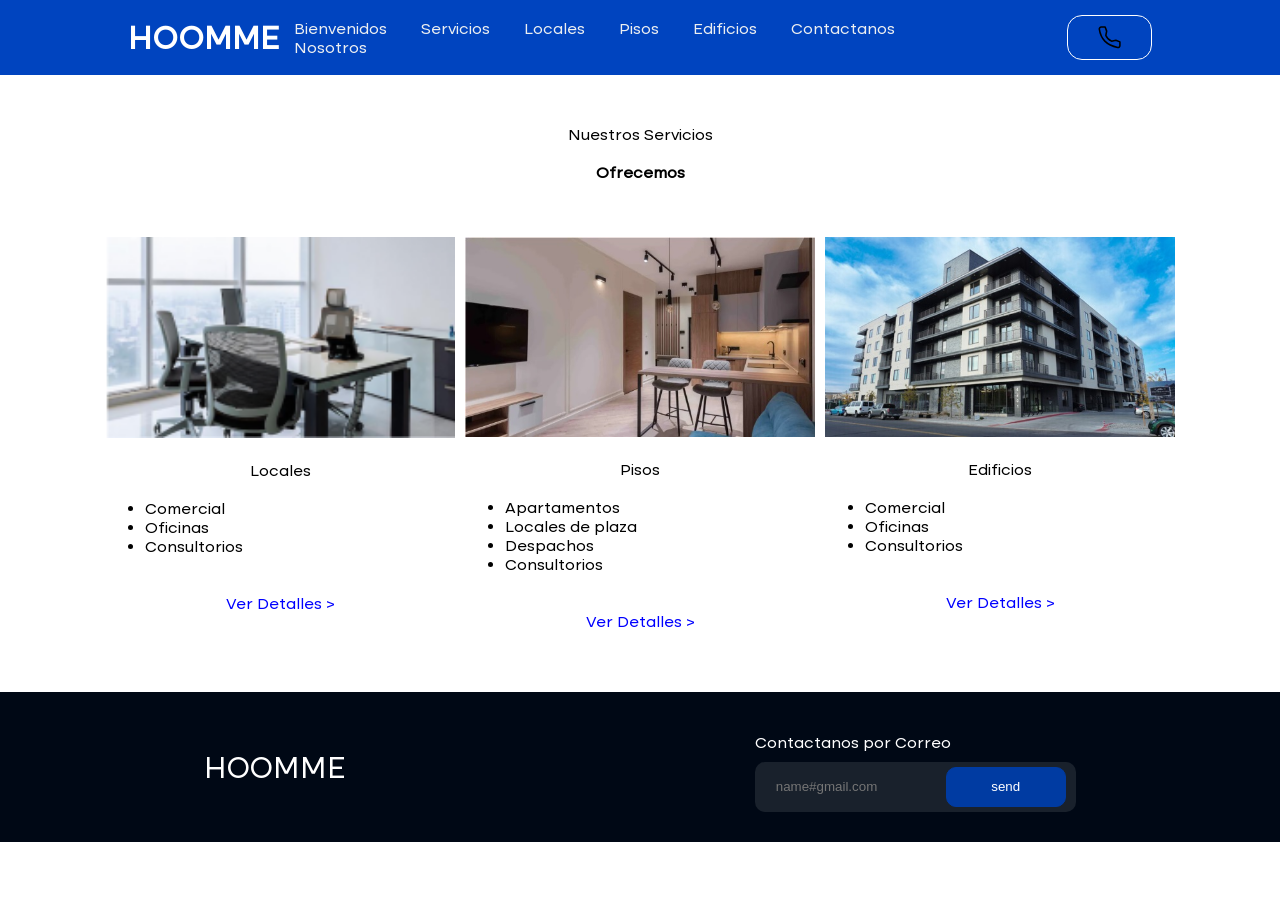
<file: ventaCasas/src/vistas/servicios.html>
<!DOCTYPE html>
<html lang="es">
<head>
    <meta charset="UTF-8">
    <meta name="viewport" content="width=device-width, initial-scale=1.0">
    <title>HOOMME</title>
    <link rel="stylesheet" href="../controlador/css/style.css">
    <link rel="stylesheet" href="../controlador/css/style_servicios.css">
    <link rel="stylesheet" href="../controlador/css/fuente.css">
    <link rel="shortcut icon" href="../controlador/img/casa.ico" type="image/x-icon">
</head>
<body>
    <header class="header">
        <div class="logo">
            <h1>HOOMME</h1>
        </div>
        <nav>
            <ul class="nav-links">
                <li><a href="../../index.html">Bienvenidos</a></li>
                <li><a href="servicios.html">Servicios</a></li>
                <li><a href="locales.html">Locales</a></li>
                <li><a href="pisos.html">Pisos</a></li>
                <li><a href="edificios.html">Edificios</a></li>
                <li><a href="contactanos.html">Contactanos</a></li>
                <li><a href="nosotros.html">Nosotros</a></li>
            </ul>

        </nav>
        <a href="" ><div class="btn"><img src="../controlador/img/9042869_phone_icon.svg" width="25px"></div></a>
    </header>
    <div class="titulo_pagina">
        <center>
            <p>Nuestros Servicios</p>
            <br>
            <b>Ofrecemos</b>
        </center>
        
    </div>
    <div class="cuerpo">
        <div class="cartas">
            <div class="carta">
                <img class="carta_img" src="../controlador/img/ofi1.png" width="350px"><br><br>
                <center><p>Locales</p><br></center>
                <ul>
                    <li>Comercial</li>
                    <li>Oficinas</li>
                    <li>Consultorios</li>
                </ul>
                <br><br>
                <center><a class="detalles" href="locales.html">Ver Detalles ></a></center>
            </div>
        </div>
        <div class="cartas">
            <div class="carta">
                <img class="carta_img" src="../controlador/img/ofi2.jpg" width="350px"><br><br>
                <center><p>Pisos</p><br></center>
                <ul>
                    <li>Apartamentos</li>
                    <li>Locales de plaza</li>
                    <li>Despachos</li>
                    <li>Consultorios</li>
                </ul>
                <br><br>
                <center><a class="detalles" href="pisos.html">Ver Detalles ></a></center>
            </div>
        </div>
        <div class="cartas">
            <div class="carta">
                <img class="carta_img" src="../controlador/img/ofi3.jpg" width="350px"><br><br>
                <center><p>Edificios</p><br></center>
                <ul>
                    <li>Comercial</li>
                    <li>Oficinas</li>
                    <li>Consultorios</li>
                </ul>
                <br><br>
                <center><a class="detalles" href="edificios.html">Ver Detalles ></a></center>
            </div>
        </div>
    </div>
    <footer>
        <p class="titulo">HOOMME</p>
        <div>
            <p class="Contactanos">Contactanos por Correo</p>
            <div class="correo">
                <input type="text" placeholder="name#gmail.com" class="correo_usuario">
                <input type="submit" value="send" class="enviar">
            </div>
            
        </div>
    </footer>
</body>
</html>
</file>
<file: ventaCasas/src/controlador/css/style.css>
*{
    box-sizing: border-box;
    margin: 0;
    padding: 0;
} 
.header{
    background-color: rgb(0, 68, 191); 
    display: flex;
    justify-content: flex-end;
    align-items: center;
    height: 75px;
    padding: 5px 10%;
}
.header .logo{
    cursor: pointer;
    margin-right: auto;
    color: white;
}
.header nav{
    
    margin-right: 70px;
}
.header .nav-links{
    list-style: none;
}
.header .nav-links li{
    display: inline-block;
    padding: 0px 5px;
    margin-top: 0px;
    
}


.header .nav-links a{
    font-size: 700;
    color: #eceff1;
    text-decoration: none;
    padding: 25px 10px;
}
.header .nav-links li a:hover{
    color: black;
    background-color: white;
    border-bottom: 2px solid white;
    transition: .4s;
}

.btn{
    width: 85px;
    height: 45px;
    border-radius: 15px;
    border: 1px solid white;
    display: flex;
    justify-content: center;
    align-items: center;
}
.btn:hover{
    background-color: white;
    transition: .5s;
}
</file>
<file: ventaCasas/src/controlador/css/style_cuerpo.css>
.cuerpo{
    width: 100%;
    height: 600px;
    display: flex;
    justify-content: center;
    align-items: center;
}
.cuerpo .informacion{
    width: 500px;
    font-size: 20px;
}
.cuerpo .informacion .titulo{
    font-size: 35px;
}
.submit_btn{
    width: 230px;
    height: 60px;
    border-radius: 10px;
    border: 1px solid rgb(0, 59, 162);
    background-color: rgb(0, 59, 162);
    font-size: 18px;
    color: white;
    cursor: pointer;
}
.cuerpo .informacion_imagen{
    width: 500px;
}
footer{
    background-color: rgb(0, 8, 21);
    height: 150px;
    display: flex;
    justify-content: space-around;
    align-items: center;
}
footer .titulo{
    color: white;
    font-size: 30px; 
}
.Contactanos{
    color: white;
    margin: 10px 10px 10px 0px;
}
.correo{
    background-color: rgb(25, 33, 44);
    height: 50px;
    border-radius: 10px;
    display: flex;
    justify-content: center;
    align-items: center;
}
.correo .correo_usuario{
    background-color: rgb(25, 33, 44);
    color: gray;
    border: 1px solid rgb(25, 33, 44);
    margin: 0px 0px 0px 20px;
    height: 40px;
}
.correo .enviar{
    background-color: rgb(0, 59, 162);
    border: 1px solid rgb(0, 59, 162);
    width: 120px;
    height: 40px;
    border-radius: 10px;
    margin: 0px 10px 0px 0px;
    cursor: pointer;
    color: white;
}
</file>
<file: ventaCasas/src/controlador/css/fuente.css>
@font-face {
    font-family: ventaCasa;
    src: url(fuente/Altone\ Trial-Regular.ttf);
}
body{
    font-family: ventaCasa;
}
</file>
<file: ventaCasas/src/controlador/css/font.css>
@font-face {
    font-family: ventaCasa;
    src: url(fuente/coolvetica\ rg.otf);
}
body{
    font-family: ventaCasa;
}
</file>
<file: ventaCasas/src/controlador/css/style_servicios.css>
.titulo_pagina{
    margin: 50px 0px 50px 0px;
}
.cuerpo{
    width: 100%;
    height: auto;
    margin: 50px 0px 50px 0px;
    display: flex;
    justify-content: center;
    align-items: center;
    flex-wrap: wrap;
}
.carta{
    height: 400px;
    margin: 5px;
}
.carta:hover{
    transform: scale(1.1);
    transition: .5s;
}
.carta ul{
    margin-left: 40px;
}
.detalles{
    color: blue;
    text-decoration: none;
}







footer{
    background-color: rgb(0, 8, 21);
    height: 150px;
    display: flex;
    justify-content: space-around;
    align-items: center;
}
footer .titulo{
    color: white;
    font-size: 30px; 
    margin-top: 0px;
}
.Contactanos{
    color: white;
    margin: 10px 10px 10px 0px;
}
.correo{
    background-color: rgb(25, 33, 44);
    height: 50px;
    border-radius: 10px;
    display: flex;
    justify-content: center;
    align-items: center;
}
.correo .correo_usuario{
    background-color: rgb(25, 33, 44);
    color: gray;
    border: 1px solid rgb(25, 33, 44);
    margin: 0px 0px 0px 20px;
    height: 40px;
}
.correo .enviar{
    background-color: rgb(0, 59, 162);
    border: 1px solid rgb(0, 59, 162);
    width: 120px;
    height: 40px;
    border-radius: 10px;
    margin: 0px 10px 0px 0px;
    cursor: pointer;
    color: white;
}
</file>
